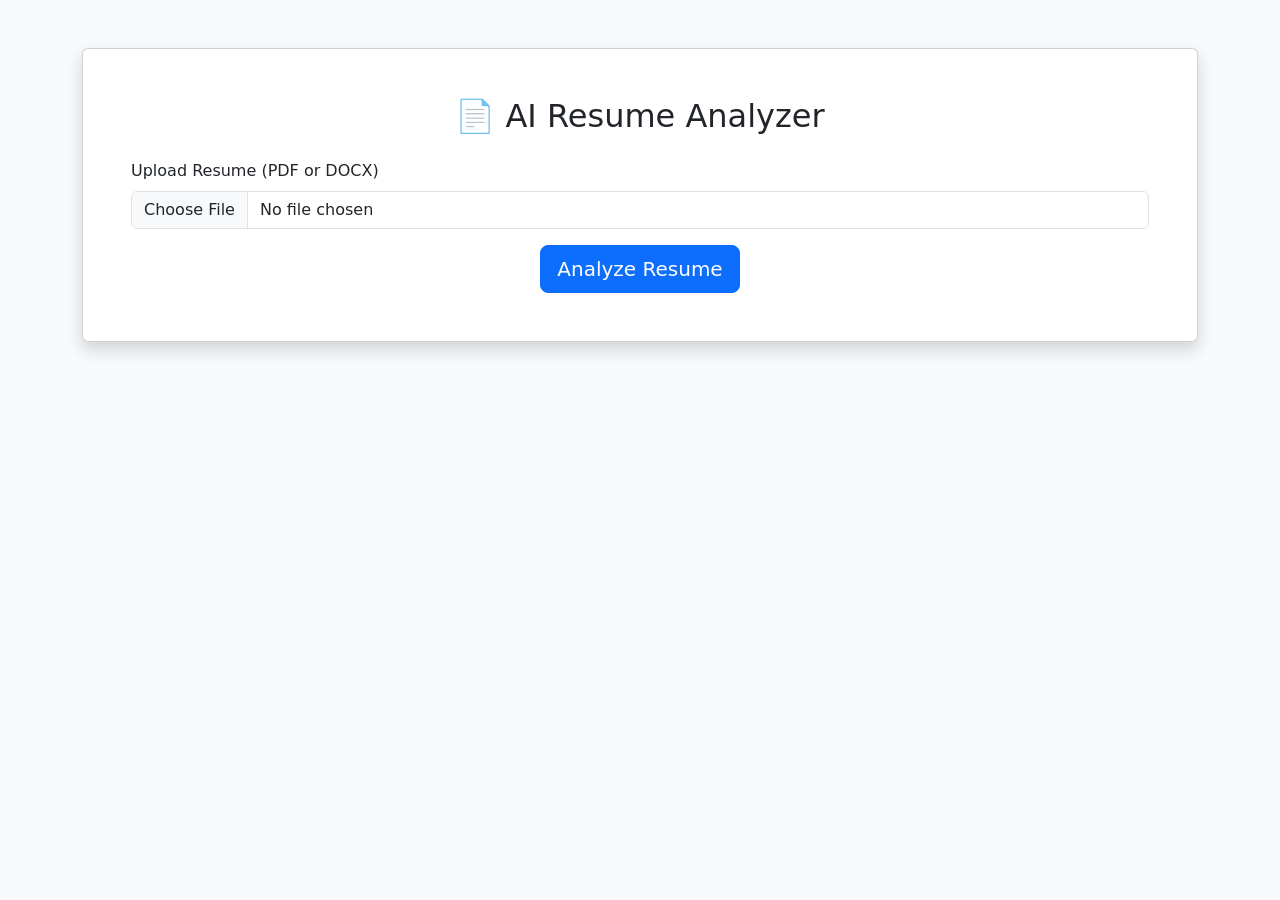
<file: templates/resume.html>
<!DOCTYPE html>
<html lang="en">

<head>

    <meta charset="UTF-8">

    <meta name="viewport" content="width=device-width, initial-scale=1.0">

    <title>Resume Analyzer</title>

    <link href="https://cdn.jsdelivr.net/npm/bootstrap@5.3.3/dist/css/bootstrap.min.css" rel="stylesheet">

</head>

<body class="bg-light">

<div class="container mt-5">

<div class="card shadow p-5">

<h2 class="text-center mb-4">

📄 AI Resume Analyzer

</h2>

<form
<form
action="/resume"
method="POST"
enctype="multipart/form-data">

<div class="mb-3">

<label class="form-label">

Upload Resume (PDF or DOCX)

</label>

<input
type="file"
class="form-control"
name="resume"
accept=".pdf,.docx"
required>

</div>

<div class="text-center">

<button
class="btn btn-primary btn-lg">

Analyze Resume

</button>

</div>

</form>

</div>

</div>

</body>

</html>
</file>
